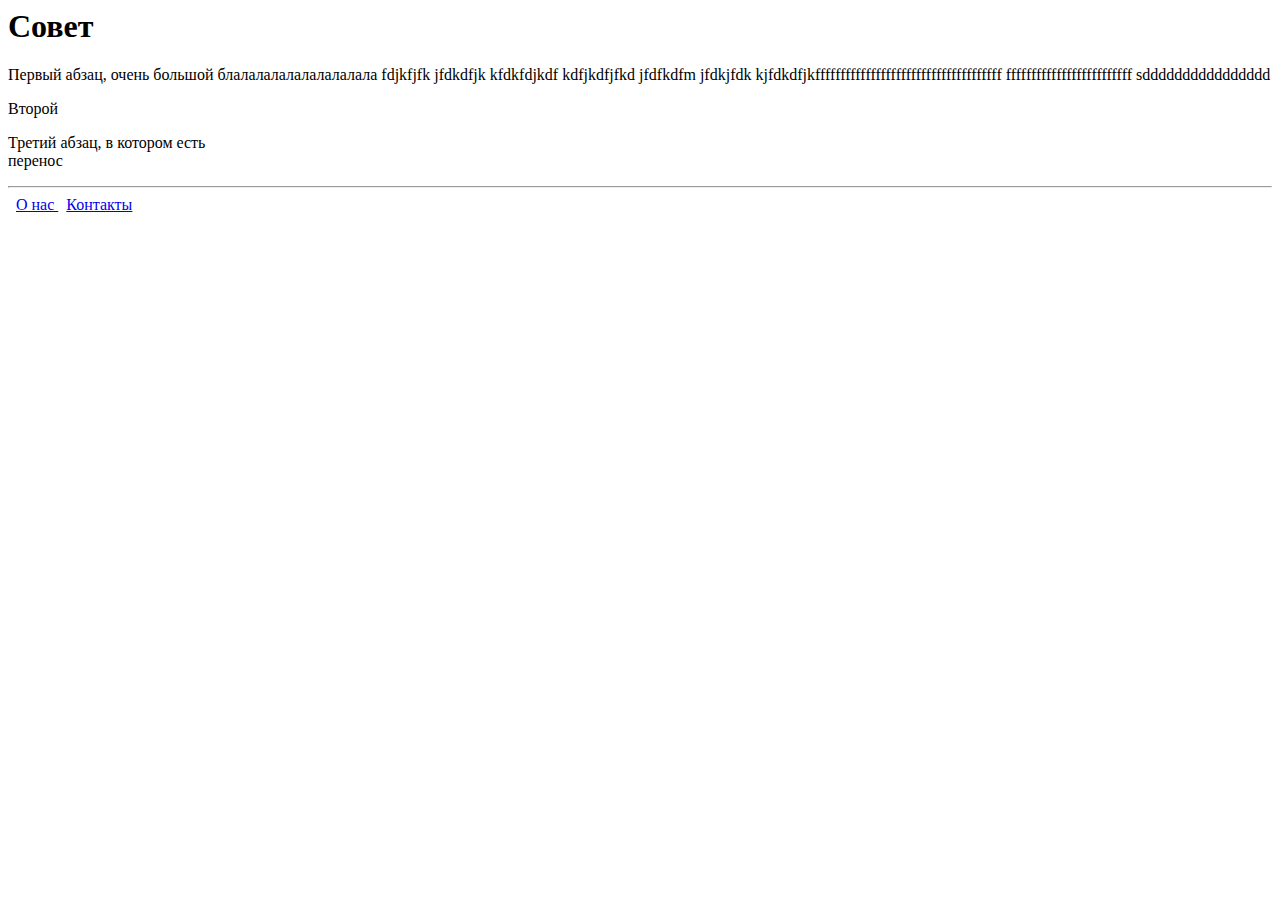
<file: index.html>
<html>
	<head>
		<meta charset="utf-8">
		<title>Пример с абзацами</title>
		 <link> <link href="https://cdn.jsdelivr.net/npm/bootstrap@5.3.0-alpha3/dist/css/bootstrap.min.css" rel="stylesheet" integrity="sha384-KK94CHFLLe+nY2dmCWGMq91rCGa5gtU4mk92HdvYe+M/SXH301p5ILy+dN9+nJOZ" crossorigin="anonymous"></link>
		<script src="https://code.jquery.com/jquery-3.7.0.min.js"></script>
	</head>
	<body>
		<div class="container">
			<h1 id = "main-header">Совет</h1>

	      <p >Первый абзац, очень большой блалалалалалалалалала fdjkfjfk jfdkdfjk kfdkfdjkdf kdfjkdfjfkd jfdfkdfm jfdkjfdk kjfdkdfjkfffffffffffffffffffffffffffffffffffff fffffffffffffffffffffffff sdddddddddddddddd </p>

	      <p id="second">Второй</p>

				<p>Третий абзац, в котором есть<br/>перенос</p>

				<hr/>

				&nbsp;
				<a href="about.html">
					О нас
				</a>
				&nbsp;
				<a href="contacts.html">
					Контакты
				</a>
		</div>
	</body>
	<script language="javascript">
	</script>
	<script src="helpers.js"></script>
</html>
</file>
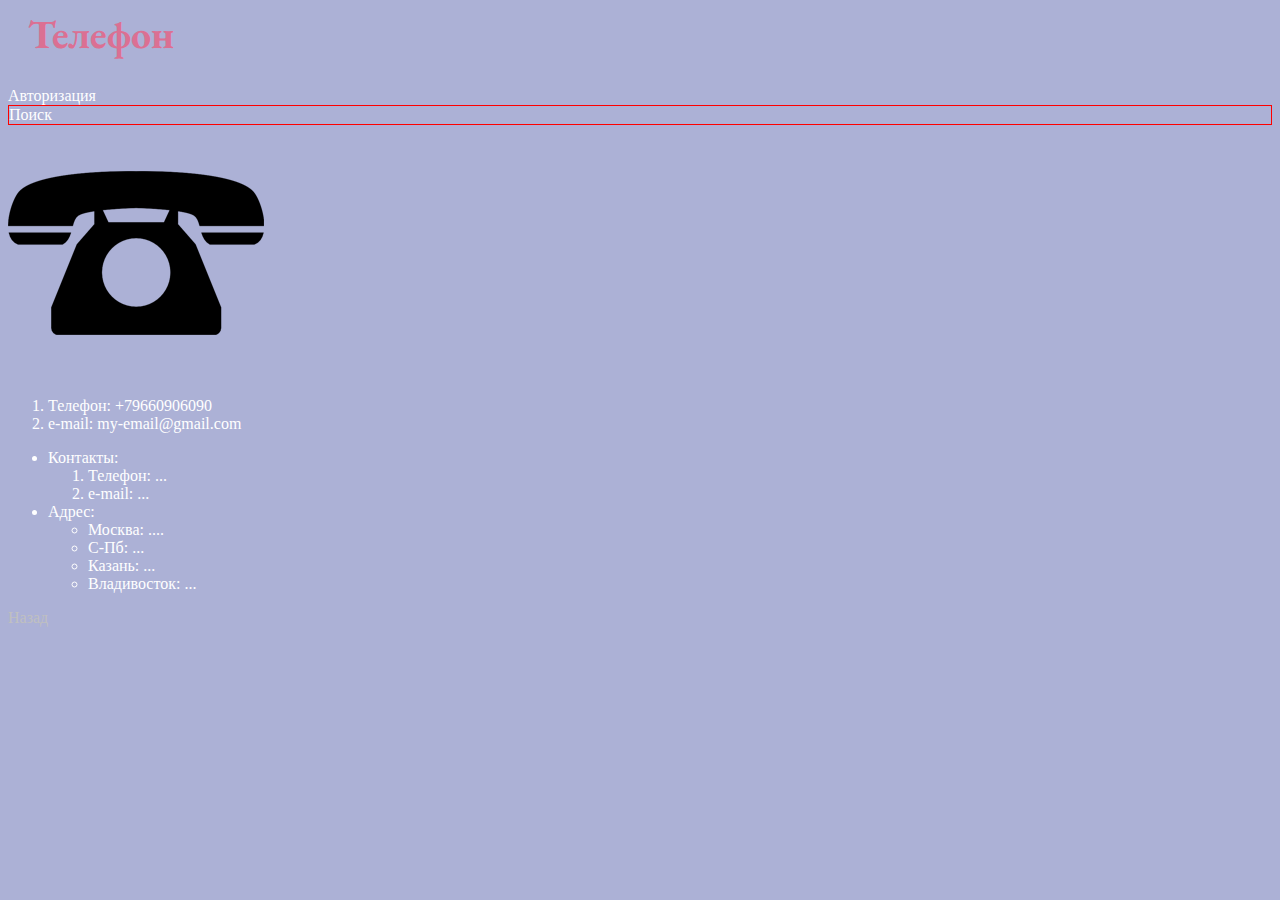
<file: contacts.html>
<html>
	<head>
		<meta charset="utf-8">
		<title>Контакты</title>
		<link> <link href="https://cdn.jsdelivr.net/npm/bootstrap@5.3.0-alpha3/dist/css/bootstrap.min.css" rel="stylesheet" integrity="sha384-KK94CHFLLe+nY2dmCWGMq91rCGa5gtU4mk92HdvYe+M/SXH301p5ILy+dN9+nJOZ" crossorigin="anonymous"></link>
		<link rel="stylesheet" type="text/css" href="style.css"></link>
	</head>
<body>
	<h1>Телефон</h1>
	<div class="container">
  		<div class="row">
  			<div class="col-10"></div>
  			<div class="col">Авторизация</div>
  			<div class="col-10"></div>
		    <div class="col-2 bordered">Поиск</div>
		  </div>
	</div>

    <img src="phone.png">

		<ol>
  			<li>Телефон: +79660906090</li>
  			<li>e-mail: my-email@gmail.com</li>
		</ol>

		<ul>
			<li>Контакты:
				<ol>
					<li>Телефон: ...</li>
					<li>e-mail: ...</li>
				</ol>
			</li>
			<li>Адрес:
				<ul>
					<li>Москва: ....</li>
					<li>С-Пб: ...</li>
					<li>Казань: ...</li>
					<li>Владивосток: ...</li>
				</ul>
			</li>
		</ul>

    <a href="index.html">Назад</a>

	</body>
</html>
</file>
<file: style.css>
@import url('https://fonts.googleapis.com/css2?family=EB+Garamond:ital@1&display=swap');
body{
	background: #ACB1D6;
	color: white;
}
a{
	color: silver;
	text-decoration: none;
}
a:hover{
	color:blue;
	background: white;
}
h1{
	color: palevioletred;
	margin-left: 20px;
	font-size: 30pt;
	font-family: 'EB Garamond', serif;
}
.indent{
	margin-left: 40px;
}
.space-below{
	margin-bottom: 15px;
}
#second{
	color:lightcoral;
}
.bordered{
	border: 1px solid red;
}
</file>
